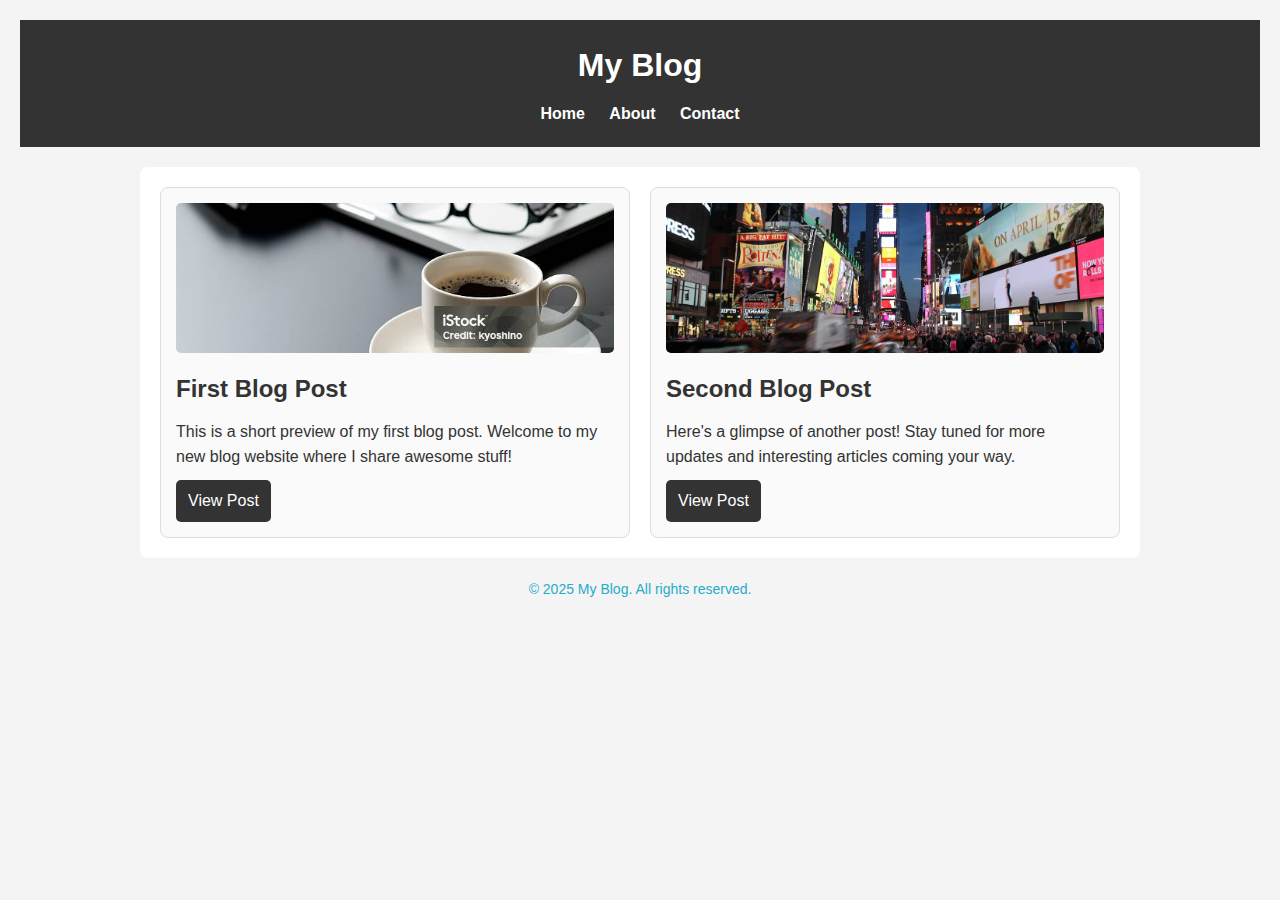
<file: index.html>
<!DOCTYPE html>
<html lang="en">
  <head>
    <meta charset="UTF-8" />
    <meta name="viewport" content="width=device-width, initial-scale=1" />
    <title>My Blog</title>
    <link rel="stylesheet" href="css/styles.css" />
  </head>
  <body>
    <header>
      <h1>My Blog</h1>
      <nav>
        <a href="index.html">Home</a>
        <a href="about.html">About</a>
        <a href="contact.html">Contact</a>
      </nav>
    </header>

    <main>
      <section class="blog-posts">
        <article class="post">
          <img src="images/blog1.jpg" alt="Blog Post 1" />
          <h2>First Blog Post</h2>
          <p>
            This is a short preview of my first blog post. Welcome to my new
            blog website where I share awesome stuff!
          </p>
          <a href="#">View Post</a>
        </article>

        <article class="post">
          <img src="images/blog2.jpg" alt="Blog Post 2" />
          <h2>Second Blog Post</h2>
          <p>
            Here's a glimpse of another post! Stay tuned for more updates and
            interesting articles coming your way.
          </p>
          <a href="#">View Post</a>
        </article>
      </section>
    </main>

    <footer>
      <p>© 2025 My Blog. All rights reserved.</p>
    </footer>
  </body>
</html>
</file>
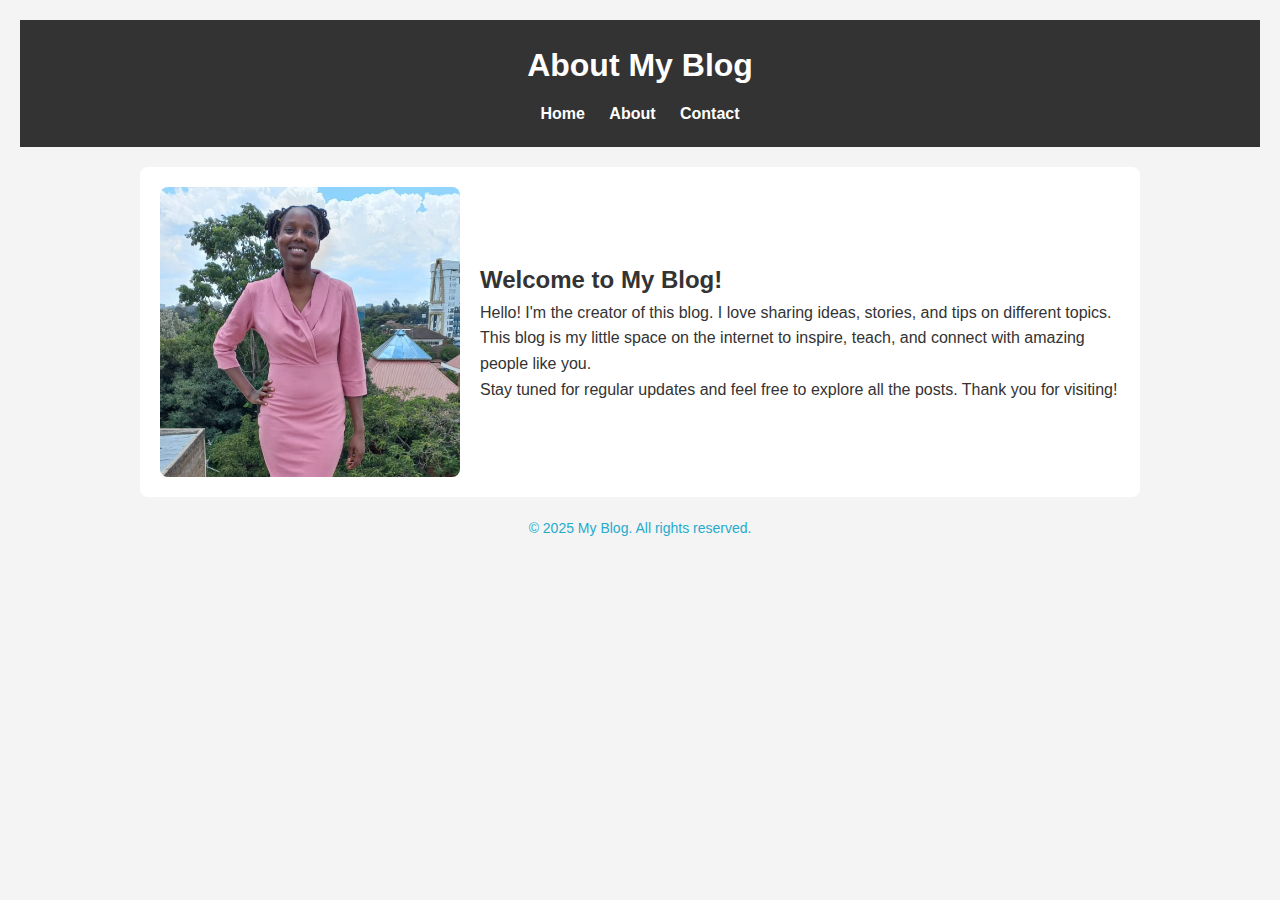
<file: about.html>
<!DOCTYPE html>
<html lang="en">
  <head>
    <meta charset="UTF-8" />
    <meta name="viewport" content="width=device-width, initial-scale=1" />
    <title>About - My Blog</title>
    <link rel="stylesheet" href="css/styles.css" />
  </head>
  <body>
    <header>
      <h1>About My Blog</h1>
      <nav>
        <a href="index.html">Home</a>
        <a href="about.html">About</a>
        <a href="contact.html">Contact</a>
      </nav>
    </header>

    <main>
      <section class="about-section">
        <img src="images/author.jpg" alt="Author Image" class="about-image" />
        <div class="about-text">
          <h2>Welcome to My Blog!</h2>
          <p>
            Hello! I'm the creator of this blog. I love sharing ideas, stories,
            and tips on different topics. This blog is my little space on the
            internet to inspire, teach, and connect with amazing people like
            you.
          </p>
          <p>
            Stay tuned for regular updates and feel free to explore all the
            posts. Thank you for visiting!
          </p>
        </div>
      </section>
    </main>

    <footer>
      <p>© 2025 My Blog. All rights reserved.</p>
    </footer>
  </body>
</html>
</file>
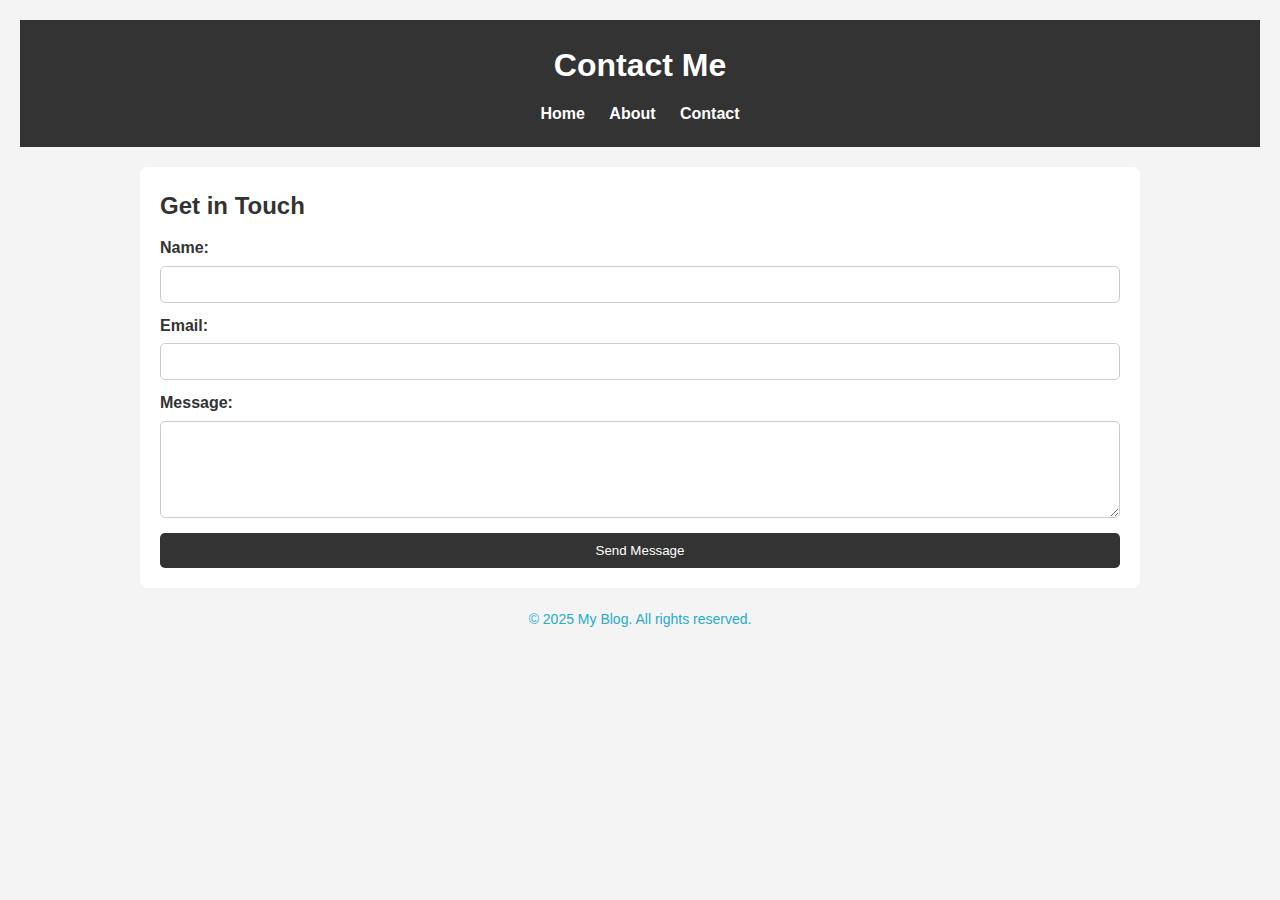
<file: contact.html>
<!DOCTYPE html>
<html lang="en">
  <head>
    <meta charset="UTF-8" />
    <meta name="viewport" content="width=device-width, initial-scale=1" />
    <title>Contact - My Blog</title>
    <link rel="stylesheet" href="css/styles.css" />
  </head>
  <body>
    <header>
      <h1>Contact Me</h1>
      <nav>
        <a href="index.html">Home</a>
        <a href="about.html">About</a>
        <a href="contact.html">Contact</a>
      </nav>
    </header>

    <main>
      <section class="contact-section">
        <h2>Get in Touch</h2>
        <form id="contactForm">
          <label for="name">Name:</label>
          <input type="text" id="name" name="name" required />

          <label for="email">Email:</label>
          <input type="email" id="email" name="email" required />

          <label for="message">Message:</label>
          <textarea id="message" name="message" rows="5" required></textarea>

          <button type="submit">Send Message</button>
        </form>
      </section>
    </main>

    <footer>
      <p>© 2025 My Blog. All rights reserved.</p>
    </footer>

    <script src="js/script.js"></script>
  </body>
</html>
</file>
<file: css/styles.css>
/* styles.css */

/* Reset some default styles */
* {
  margin: 0;
  padding: 0;
  box-sizing: border-box;
}

/* Body styling */
body {
  font-family: "Arial", sans-serif;
  line-height: 1.6;
  background-color: #f4f4f4;
  color: #333;
  padding: 20px;
}

/* Header */
header {
  background-color: #333;
  color: #fff;
  padding: 20px 0;
  text-align: center;
  margin-bottom: 20px;
}

header h1 {
  margin-bottom: 10px;
}

nav a {
  color: #fff;
  margin: 0 10px;
  text-decoration: none;
  font-weight: bold;
}

nav a:hover {
  text-decoration: underline;
}

/* Main content */
main {
  max-width: 1000px;
  margin: auto;
  background: #fff;
  padding: 20px;
  border-radius: 8px;
}

/* Blog posts */
.blog-posts {
  display: grid;
  grid-template-columns: repeat(auto-fit, minmax(250px, 1fr));
  gap: 20px;
}

.post {
  background: #fafafa;
  border: 1px solid #ddd;
  padding: 15px;
  border-radius: 8px;
  transition: transform 0.2s;
}

.post:hover {
  transform: scale(1.02);
}

.post img {
  width: 100%;
  height: 150px;
  object-fit: cover;
  border-radius: 5px;
}

.post h2 {
  margin: 10px 0;
}

.post p {
  margin-bottom: 10px;
}

.post a {
  display: inline-block;
  background: #333;
  color: #fff;
  padding: 8px 12px;
  border-radius: 5px;
  text-decoration: none;
}

.post a:hover {
  background: #555;
}

/* About Section */
.about-section {
  display: flex;
  flex-wrap: wrap;
  align-items: center;
  gap: 20px;
}

.about-image {
  width: 300px;
  border-radius: 8px;
}

.about-text {
  flex: 1;
}

/* Contact Form */
.contact-section form {
  display: flex;
  flex-direction: column;
}

.contact-section label {
  margin-top: 10px;
  font-weight: bold;
}

.contact-section input,
.contact-section textarea {
  margin-top: 5px;
  padding: 10px;
  border: 1px solid #ccc;
  border-radius: 5px;
}

.contact-section button {
  margin-top: 15px;
  padding: 10px;
  background: #333;
  color: #fff;
  border: none;
  border-radius: 5px;
  cursor: pointer;
}

.contact-section button:hover {
  background: #555;
}

/* Footer */
footer {
  text-align: center;
  margin-top: 20px;
  color: #26abcc;
  font-size: 14px;
}
</file>
